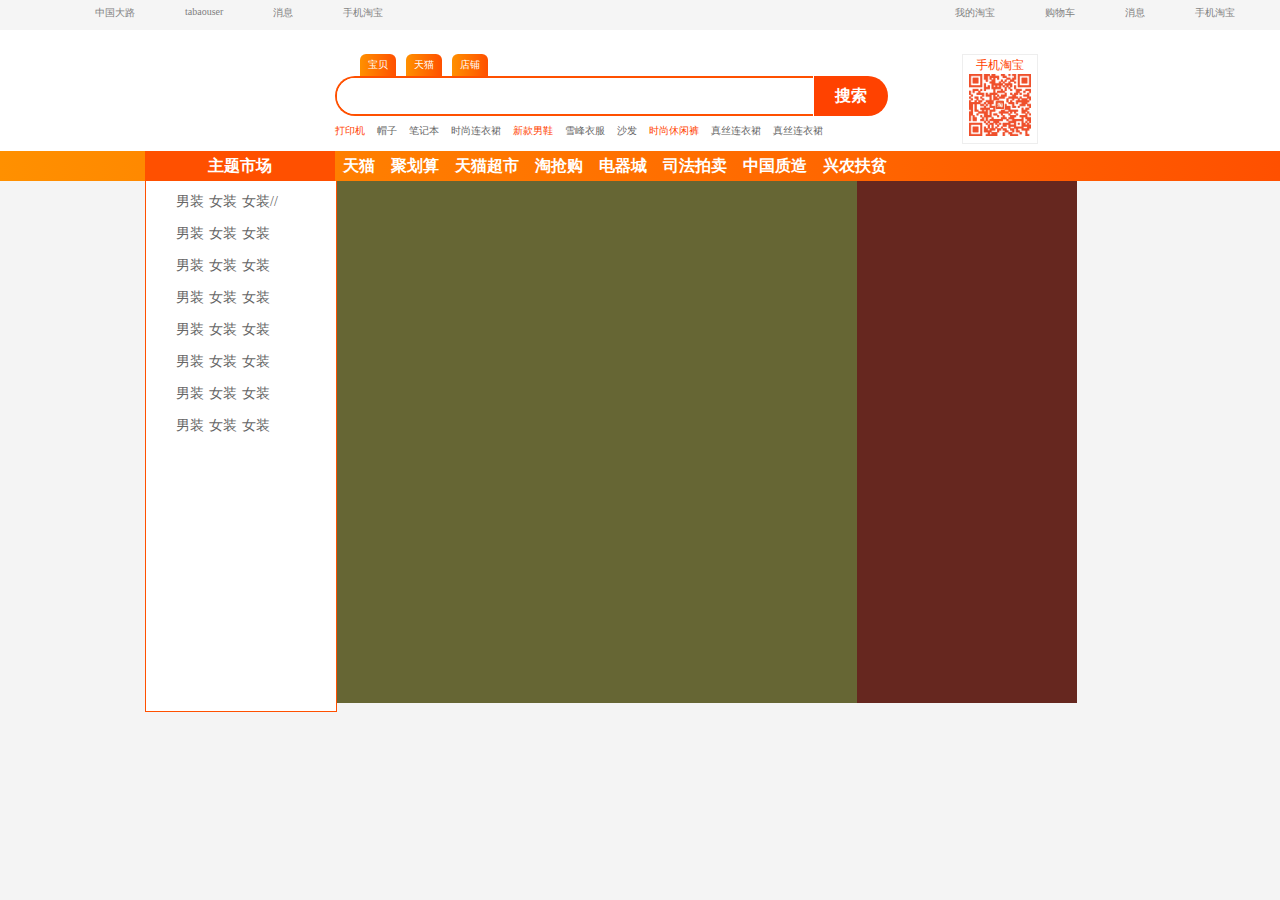
<file: index.html>
<!DOCTYPE html>
<html lang="en">
<head>
    <meta charset="UTF-8">
    <title>Title</title>
    <link rel="stylesheet" type="text/css" href="css/mystyle.css">
</head>
<body>
<div class="head">
    <div class="head_content">
        <ul class="site-nav-bd">
            <li>我的淘宝</li>
            <li>购物车</li>
            <li>消息</li>
            <li>手机淘宝</li>
        </ul>
        <ul class="site-nav-right">
            <li>中国大路</li>
            <li>tabaouser</li>
            <li>消息</li>
            <li>手机淘宝</li>
        </ul>
    </div>
</div>
<div class="head_c">
    <div class="content_wai">
        <div class="content">
            <div class="top">
                <div class="logo">
                    <a href="//www.taobao.com" class="logo_bd"></a>
                </div>
                <div class="search_tab">
                    <ul>
                        <li>宝贝</li>
                        <li>天猫</li>
                        <li>店铺</li>
                    </ul>
                    <div class="search">
                        <div class="search_text">
                            <input type="text">
                        </div>
                        <button class="search_button">搜索
                        </button>
                    </div>
                    <div class="search-hots-sline">
                        <a class="h">打印机</a>
                        <a>帽子</a>
                        <a>笔记本</a>
                        <a>时尚连衣裙</a>
                        <a class="h">新款男鞋</a>
                        <a>雪峰衣服</a>
                        <a>沙发</a>
                        <a class="h">时尚休闲裤</a>
                        <a>真丝连衣裙</a>
                        <a>真丝连衣裙</a>
                    </div>
                </div>
                <div class="qr">
                    <span id="mtb" class="h">手机淘宝</span>
                    <img class="qrcode"
                         src="[data-uri]"
                         data-src="//img.alicdn.com/tfs/TB18W1cQFXXXXaWXXXXXXXXXXXX-160-160.png" aria-labelledby="mtb">
                </div>
            </div>
        </div>
    </div>
</div>
<div class="nav">
    <div class="content_wai">
        <div class="J_Nav">
            <h2>主题市场</h2>
            <ul>
                <li><a href="https://www.tmall.com">天猫</a></li>
                <li><a href="https://ju.taobao.com">聚划算</a></li>
                <li><a href="https://chaoshi.tmall.com">天猫超市</a></li>
            </ul>
            <ul>
                <li><a href="https://qiang.taobao.com">淘抢购</a></li>
                <li><a href="https://3c.tmall.com">电器城</a></li>
                <li><a href="https://sf.taobao.com">司法拍卖</a></li>
                <li><a href="https://q.taobao.com">中国质造</a></li>
                <li><a href="https://www.taobao.com/markets/xt/znfp">兴农扶贫</a></li>
            </ul>
        </div>
        <div class="tuijian">
            <div class="service-bd">
                <ul>
                    <li><a href="https://www.taobao.com/markets/nanzhuang/2017new">男装</a>/<a href="https://www.taobao.com/markets/nanzhuang/2017new">女装</a>/<a href="https://www.taobao.com/markets/nanzhuang/2017new">女装</a></li>
                    <li><a href="https://www.taobao.com/markets/nanzhuang/2017new">男装</a><a href="https://www.taobao.com/markets/nanzhuang/2017new">女装</a><a href="https://www.taobao.com/markets/nanzhuang/2017new">女装</a></li>
                    <li><a href="https://www.taobao.com/markets/nanzhuang/2017new">男装</a><a href="https://www.taobao.com/markets/nanzhuang/2017new">女装</a><a href="https://www.taobao.com/markets/nanzhuang/2017new">女装</a></li>
                    <li><a href="https://www.taobao.com/markets/nanzhuang/2017new">男装</a><a href="https://www.taobao.com/markets/nanzhuang/2017new">女装</a><a href="https://www.taobao.com/markets/nanzhuang/2017new">女装</a></li>
                    <li><a href="https://www.taobao.com/markets/nanzhuang/2017new">男装</a><a href="https://www.taobao.com/markets/nanzhuang/2017new">女装</a><a href="https://www.taobao.com/markets/nanzhuang/2017new">女装</a></li>
                    <li><a href="https://www.taobao.com/markets/nanzhuang/2017new">男装</a><a href="https://www.taobao.com/markets/nanzhuang/2017new">女装</a><a href="https://www.taobao.com/markets/nanzhuang/2017new">女装</a></li>
                    <li><a href="https://www.taobao.com/markets/nanzhuang/2017new">男装</a><a href="https://www.taobao.com/markets/nanzhuang/2017new">女装</a><a href="https://www.taobao.com/markets/nanzhuang/2017new">女装</a></li>
                    <li><a href="https://www.taobao.com/markets/nanzhuang/2017new">男装</a><a href="https://www.taobao.com/markets/nanzhuang/2017new">女装</a><a href="https://www.taobao.com/markets/nanzhuang/2017new">女装</a></li>
                </ul>
            </div>
            <div class="banner"></div>
            <div class="member"></div>
        </div>
    </div>
</div>
<div class="bottom"></div>
</body>

</html>
</file>
<file: css/mystyle.css>
body {
    background-color: #F4F4F4;
    margin: 0;
    padding: 0
}

* {
    margin: 0;
    padding: 0
}

.head {
    background-color: #F5F5F5;
    height: 30px;
}

.head_content {
    height: 30px;
    width: 1190px;
    margin: 0 auto;
}

.site-nav-bd {
    list-style: none;
    height: 30px;
    float: right
}

.site-nav-bd li {
    float: left;
    color: gray;
    font-size: 10px;
    margin-left: 50px;
    margin-top: 6px;
    display: inline
}

.search_tab ul {
    list-style: none;
}

.search_tab li {
    float: left;
    color: white;
    font-size: 10px;
    margin-left: 10px;
    text-align: center;
    width: 36px;
    height: 22px;
    line-height: 22px;
    background-image: linear-gradient(to right, #ff9000 0, #ff5000 100%);
    background-repeat: repeat-x;
    filter: progid:DXImageTransform.Microsoft.gradient(startColorstr='#ffff9000', endColorstr='#ffff5000', GradientType=1);
    border-top-right-radius: 6px;
    border-top-left-radius: 6px;
}

.site-nav-bd li:hover {
    color: #FF8D00
}

.site-nav-right {
    list-style: none;
    height: 30px;
}

.site-nav-right li {
    float: left;
    color: gray;
    font-size: 10px;
    margin-left: 50px;
    margin-top: 6px;
    display: inline
}

.site-nav-right li:hover {
    color: #FF8D00
}

.content_wai {
    margin: 0 auto;
    width: 1190px;
}

.head_c {
    height: 121px;
    background-color: white;
}

.content {
    background-color: white;
    margin: 0 auto;
    width: 990px;
    transition: width .2s;
}

.logo {
    width: 190px;
    height: 80px;
    float: left;
    margin-top: 8px;
    display: inline-block;
    position: relative;
}

.search_tab {
    width: 627px;
    height: 80px;
    display: inline-block;
    position: relative;
}

.search_tab ul {
    width: 190px;
    height: 17px;
    margin-left: 15px;
}

.top {
    padding-top: 24px;
    height: 97px;
    float: left;
}

.logo_bd {
    display: block;
    width: 142px;
    height: 58px;
    overflow: hidden;
    background: url(//img.alicdn.com/tfs/TB1_uT8a5ERMeJjSspiXXbZLFXa-143-59.png);
}

.search {
    clear: both;
    width: 553px;
}

.search_text {
    border: 2px solid #ff5000;
    border-top-left-radius: 20px;
    border-bottom-left-radius: 20px;
    border-right: none;
    overflow: hidden;
    display: inline-block;
    height: 36px;
    width: 476px;
}

.search_text input {
    padding: 6px 0;
    text-indent: 10px;
    height: 24px;
    line-height: 24px;
    width: 480px;
    border: none;
    outline: 0;
    background: #FFF
}

.search_button {
    width: 74px;
    height: 40px;
    overflow: hidden;
    text-align: center;
    float: right;
    border-top-right-radius: 20px;
    display: inline-block;
    border-bottom-right-radius: 20px;
    font-size: 16px;
    font-weight: 700;
    color: #FFF;
    background-color: #FF4200;
    cursor: pointer;
    border: none;
}

.qr {
    position: relative;
    cursor: pointer;
    display: block;
    text-align: center;
    width: 74px;
    float: right;
    height: 88px;
    color: #666634;
    border: 1px solid #eee;
    background-color: #FFF
}

.qr .h {
    color: #FF4200;
    font-size: 12px;
}

.qrcode {
    width: 62px;
    height: 62px;
    overflow: auto;
}

.search-hots-sline {

}

.search-hots-sline a {
    margin-right: 8px;
    color: #666;
    font-size: 10px;
}

.search-hots-sline .h {
    color: #FF4200;
}

.nav {
    background: linear-gradient(to right, #ff9000 0, #ff5000 100%) repeat-x;
    height: 30px;
    width: 100%;
    clear: both;
}

.J_Nav {
    height: 30px;
    line-height: 30px;
    color: #fff;
    margin: 0 auto;
    width: 990px;
}

.J_Nav h2 {
    height: 30px;
    width: 190px;
    display: inline-block;
    float: left;
    line-height: 30px;
    text-align: center;
    font-size: 16px;
    background: #ff5000;
}

.J_Nav ul {
    float: left;
    list-style: none;
}

.J_Nav li {
    float: left;
    padding: 0 5px;
    font-weight: 700;
    margin: 0 3px;
}

.J_Nav li a {
    text-decoration: none;
    color: #FFF;
}

.service-bd {
    border: 1px solid #ff5000;
    border-top: none;
    padding-top: 5px;
    padding-bottom: 3px;
    height: 522px;
    width: 190px;
    display: inline-block;
    float: left;
    background-color: white;
}

.tuijian {
    width: 990px;
    margin: 0 auto;
}

.service-bd ul {
    display: inline-block;
}

.service-bd li {
    overflow: hidden;
    line-height: 32px;
    height: 32px;
    padding-left: 25px;
    padding-right: 19px;
    position: relative;
    font-size: 14px;
    font-weight: 400;
    width: 145px;
    color: #666;
    color: #666;
}

a:hover {
    color: #ff5000;;
}

.service-bd li a {
    color: #666;
    font-weight: 400;
    text-decoration: none;
    margin-left: 5px;
    font-size: 14px;
    float: left;
}

.banner {
    width: 520px;
    height: 522px;
    float: left;
    background-color: #666634;
    display: inline-block;
}

.member {
    width: 220px;
    height: 522px;
    display: inline-block;
    float: left;
    background-color: #66271f;
}
</file>
